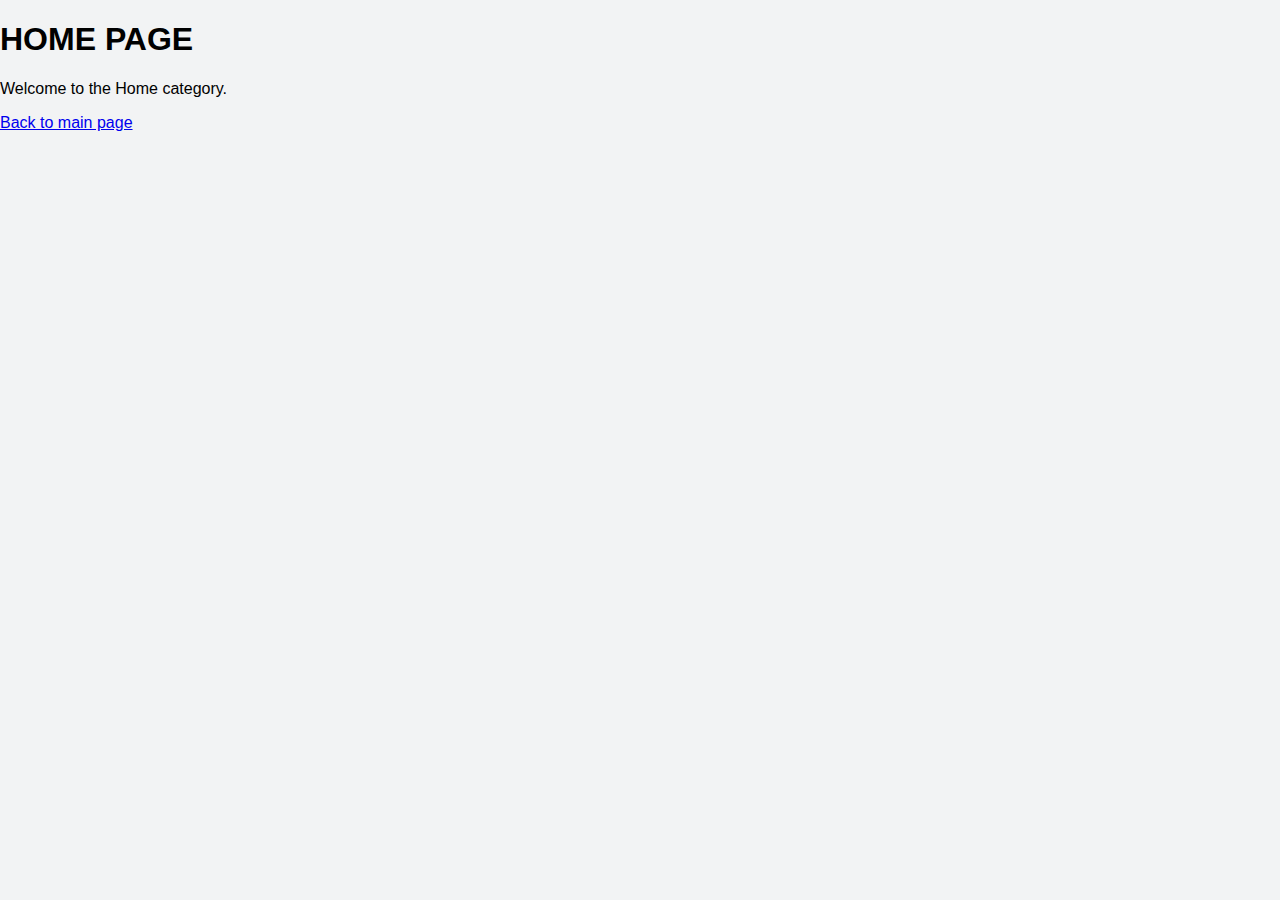
<file: automotive.html>
<!DOCTYPE html>
<html lang="en">
<head>
    <meta charset="UTF-8">
    <meta name="viewport" content="width=device-width, initial-scale=1.0">
    <title>Home — ShopClone</title>
    <link rel="stylesheet" href="styles.css">
</head>
<body>
    <h1>HOME PAGE</h1>
    <p>Welcome to the Home category.</p>
    <a href="index.html">Back to main page</a>
</body>
</html>
</file>
<file: styles.css>
/* -------------------- GLOBAL -------------------- */
* {
    box-sizing: border-box; /* prevents width/padding issues */
}

body {
    margin: 0;
    font-family: Arial, sans-serif;
    background: #f2f3f4;
}

button {
    font-family: inherit;
    cursor: pointer;
}

/* -------------------- HEADER -------------------- */

.header {
    background: #131921;
    display: flex;
    align-items: center;
    justify-content: space-between;
    padding: 0 20px;
    height: 60px;
    color: white;
    position: relative;
    z-index: 1000;
}

.logo {
    font-size: 24px;
    font-weight: bold;
}

/* SEARCH BAR - apply to desktop and mobile */
.search-bar {
    flex: 1;
    display: flex;
    margin: 0 20px;
    min-height: 54px; /* taller search bar */
}

.search-bar input {
    flex: 1;
    padding: 14px 10px;
    font-size: 16px;
    border-radius: 4px 0 0 4px;
    border: none;
}

.search-bar button {
    padding: 14px 20px;
    font-size: 16px;
    border-radius: 0 4px 4px 0;
    border: none;
    background: #febd69;
    font-weight: bold;
    transition: background 0.2s;
}

.search-bar button:hover {
    background: #f3a847;
}


.cart {
    position: relative;
    margin-left: 20px;
}

.cart img {
    width: 32px;
}

#cartCount {
    background: #f08804;
    padding: 2px 6px;
    border-radius: 50%;
    font-size: 12px;
    position: absolute;
    top: -5px;
    right: -10px;
}

/* -------------------- ACCOUNT DROPDOWN -------------------- */
.account {
    position: relative;
    margin-left: 20px;
    text-align: center;
}

#accountMenu {
    display: none;
    position: absolute;
    right: 0;
    top: 40px;
    background: white;
    color: black;
    border: 1px solid #ccc;
    width: 180px;
    padding: 10px;
    border-radius: 4px;
    box-shadow: 0 2px 6px rgba(0,0,0,0.2);
    z-index: 100;
}

#logoutBtn {
    width: 100%;
    padding: 6px;
    background: #ff4b4b;
    color: white;
    border: none;
    border-radius: 3px;
    margin-top: 5px;
}

/* -------------------- AUTH POPUP -------------------- */
#authBox {
    display: none;
    position: fixed;
    top: 50%;
    left: 50%;
    transform: translate(-50%, -50%);
    background: white;
    padding: 20px;
    border-radius: 8px;
    box-shadow: 0 4px 10px rgba(0,0,0,0.3);
    z-index: 2000;
}

#authBox button {
    margin-top: 5px;
    width: 100%;
    padding: 10px;
    border: none;
    border-radius: 4px;
    font-weight: bold;
}

/* -------------------- CATEGORIES -------------------- */
.categories {
    background: #232f3e;
    padding: 10px;
    display: flex;
    gap: 20px;
    overflow-x: auto;
}

.categories a {
    color: white;
    text-decoration: none;
    font-size: 14px;
    white-space: nowrap;
    transition: color 0.2s;
}

.categories a:hover {
    color: #febd69;
}

/* -------------------- PRODUCTS -------------------- */
.products {
    padding: 20px;
    display: grid;
    grid-template-columns: repeat(auto-fill, minmax(230px, 1fr));
    gap: 20px;
}

.product {
    background: white;
    padding: 15px;
    border-radius: 8px;
    box-shadow: 0 0 5px rgba(0,0,0,0.2);
    text-align: center;
}

/* -------------------- HAMBURGER -------------------- */
.hamburger {
    display: none;
    font-size: 28px;
    cursor: pointer;
    z-index: 6000;
    position: relative;
}

/* -------------------- MOBILE SIDEBAR -------------------- */
#mobileSidebar {
    position: fixed;
    top: 0;
    left: 0;
    width: 250px;
    height: 100%;
    background: #232f3e;
    color: white;
    padding: 20px;
    transform: translateX(-100%);
    transition: transform 0.3s ease;
    z-index: 2000;
}

#mobileSidebar a {
    display: block;
    color: white;
    text-decoration: none;
    padding: 10px 0;
}

#mobileSidebar a:hover {
    color: #febd69;
}

#closeSidebar {
    background: none;
    border: none;
    color: white;
    font-size: 28px;
    cursor: pointer;
    margin-bottom: 20px;
}

/* -------------------- FORCE ACCOUNT TO SAY "SIGN IN" -------------------- */
#accountHello,
#accountMain {
    display: none !important;
}

.account::after {
    content: "Sign In";
    display: block;
    color: white;
    font-weight: bold;
    text-align: center;
}

/* -------------------- MOBILE STYLES -------------------- */
@media (max-width: 768px) {
    /* Header */
    .header {
        display: flex;
        align-items: center;
        justify-content: flex-start;
        gap: 5px;
        flex-wrap: wrap;
        padding: 10px 15px;
        height: auto;
    }

    .hamburger {
        display: block;
        order: 1;
        font-size: 28px;
    }

    .logo {
        order: 2;
        flex: none;
        font-size: 20px;
        margin-left: 0;
    }

    .header-right {
        order: 3;
        margin-left: auto;
        display: flex;
        gap: 20px;
        align-items: center;
    }

    .search-bar {
        order: 4;
        flex-basis: 100%;
        width: 100%;
        margin: 10px 0 0 0;
        display: flex;
    }

    .search-bar input {
        flex: 1;
        padding: 10px;
        font-size: 16px;
    }

    .search-bar button {
        padding: 10px 20px;
        font-size: 16px;
    }

    /* Hide returns & orders */
    .returns-orders {
        display: none;
    }

    /* Account box */
    #accountHello {
        display: none;
    }

    #accountMain {
        color: white;
        text-align: center;
        font-weight: bold;
        visibility: hidden;
        position: relative;
    }

    #accountMain::after {
        content: "Sign In";
        visibility: visible;
        position: absolute;
        left: 0;
        right: 0;
    }
}

/* -------------------- DESKTOP STYLES -------------------- */
@media (min-width: 769px) {
    #mobileSidebar,
    .hamburger {
        display: none !important;
    }

    .header {
        display: flex;
        align-items: center;
        justify-content: space-between;
        flex-wrap: nowrap;
        padding: 0 40px;
        height: 60px;
    }

    .logo {
        flex: 0 0 auto;
        font-size: 24px;
    }

    .search-bar {
        flex: 1;
        display: flex;
        margin: 0 20px;
    }

    .search-bar input {
        flex: 1;
        padding: 8px 10px;
        font-size: 14px;
    }

    .search-bar button {
        padding: 8px 16px;
        font-size: 14px;
    }

    .header-right {
        display: flex;
        align-items: center;
        gap: 20px;
    }

    .header-right > div {
        display: flex;
        flex-direction: column;
        align-items: flex-start;
        line-height: 1.2;
    }
}

/* -------------------- AI CHAT OVERRIDE -------------------- */
#aiChatButton {
    position: fixed !important;
    bottom: 20px !important;
    right: 20px !important;
    background: #007bff !important;
    color: white !important;
    padding: 15px !important;
    border-radius: 50% !important;
    cursor: pointer !important;
    font-size: 22px !important;
    z-index: 999999 !important;
}

#aiChatWindow {
    position: fixed !important;
    bottom: 80px !important;
    right: 20px !important;
    width: 320px !important;
    height: 420px !important;
    background: white !important;
    border: 1px solid #ccc !important;
    border-radius: 10px !important;
    display: none;
    flex-direction: column;
    z-index: 999999 !important;
}
</file>
